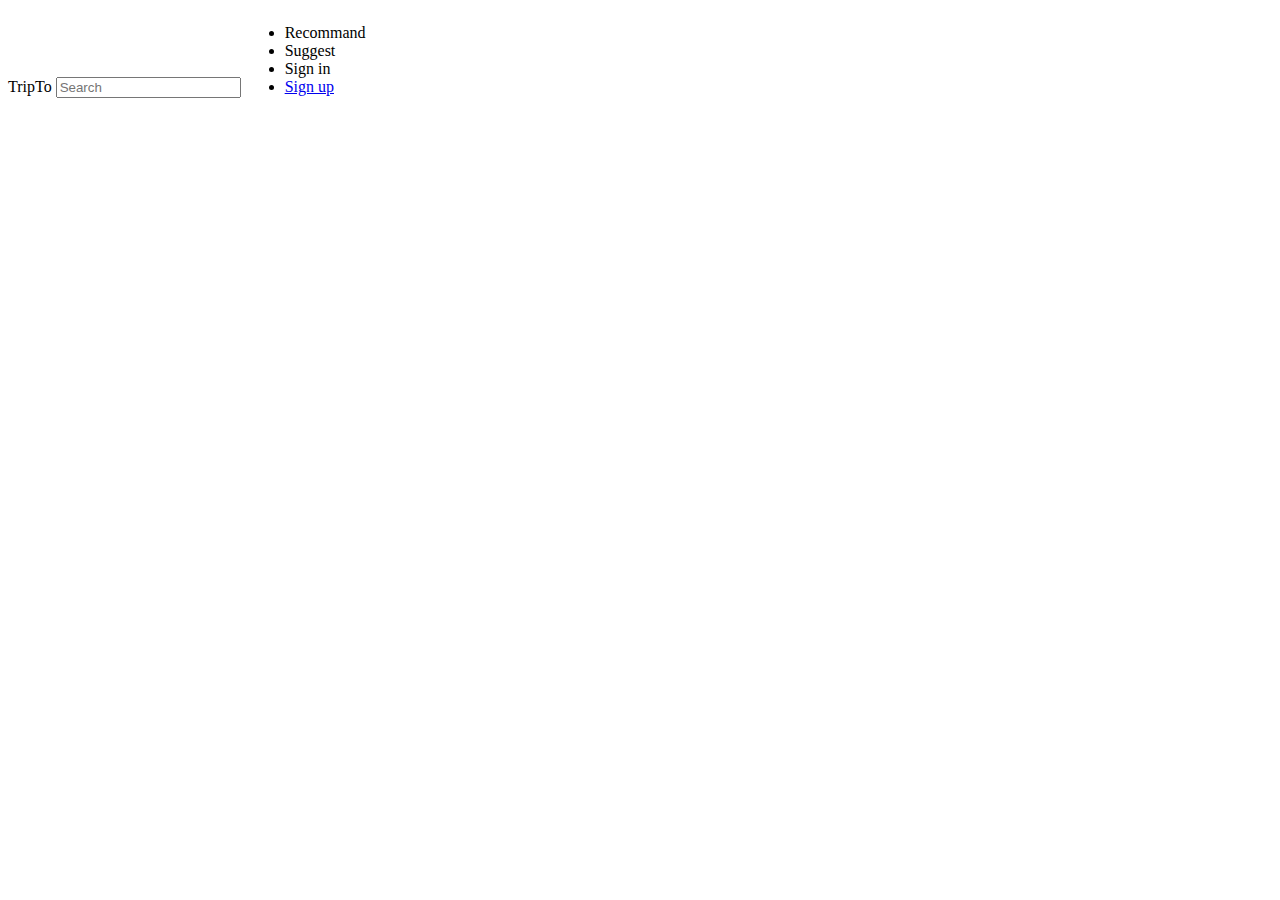
<file: src/main/resources/templates/common/top-nav.html>
<!DOCTYPE html>
<html lang="en">
<head th:fragment="topNavStyleFragment">
    <link rel="preconnect" href="https://fonts.googleapis.com">
    <link rel="preconnect" href="https://fonts.gstatic.com" crossorigin>
    <link href="https://fonts.googleapis.com/css2?family=Black+Han+Sans&display=swap" rel="stylesheet">
    <link href="https://fonts.googleapis.com/css2?family=Noto+Sans+KR&display=swap" rel="stylesheet">
    <link th:href="@{/css/top-nav.css}" rel="stylesheet">
    <link th:href="@{/css/reset.css}" rel="stylesheet">
</head>
<body>
    <nav class="top-bar" th:fragment="topNavFragment">
        <span class="title">TripTo</span>
        <span class="search-section">
                <input type="text" class="search-bar" value="" placeholder="Search">
            </span>
        <ul style="display: inline-block; margin-left: auto;">
            <li>Recommand</li>
            <li>Suggest</li>
            <li id="popupBtn">Sign in</li>
            <li>
                <a href="/join">Sign up</a>
            </li>
        </ul>
    </nav>
</body>
</html>
</file>
